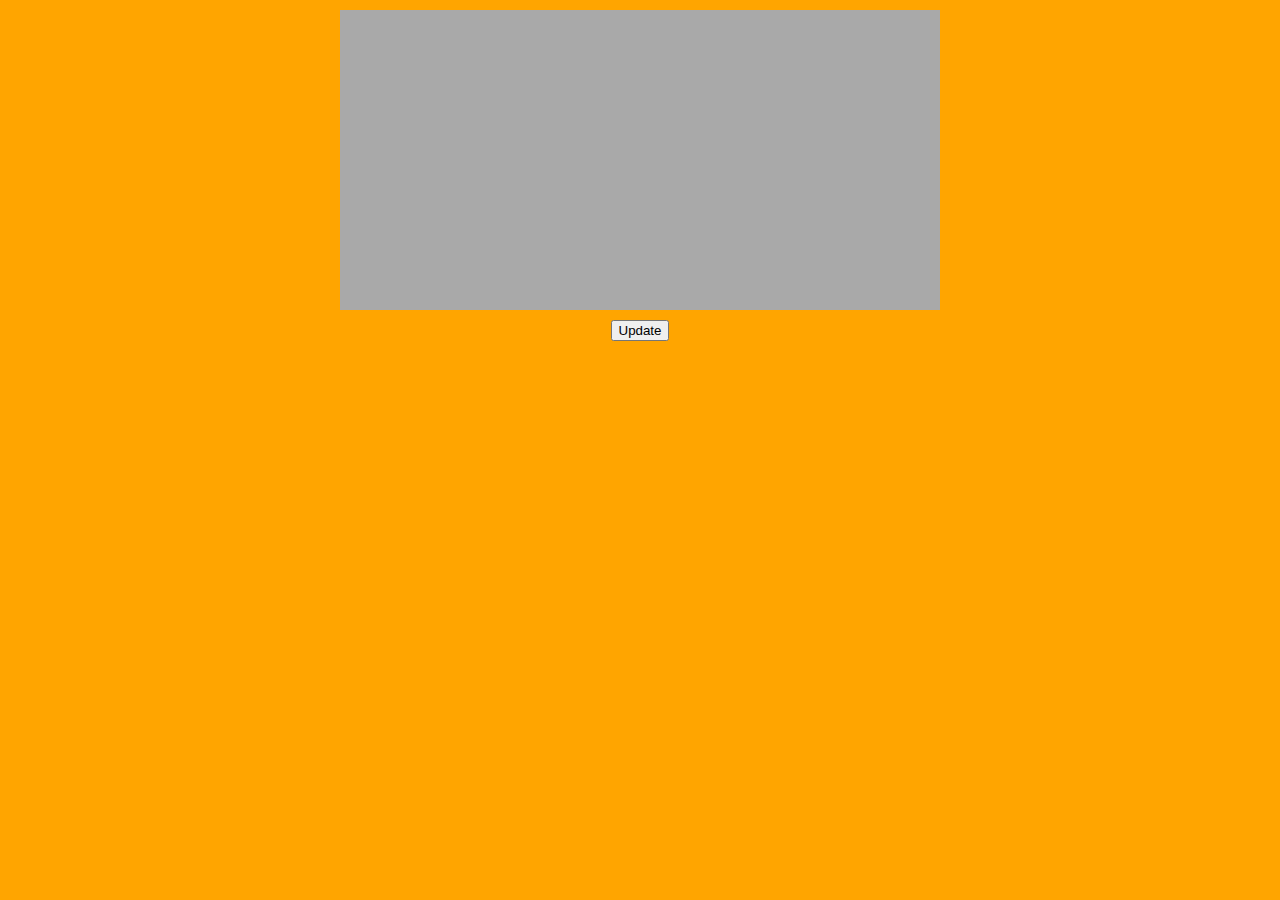
<file: Section 3/3.10 Code/3.10 Code - Finish/index.html>
<!DOCTYPE html>
<html>
<head>
	<meta charset="utf-8">
	<title>Section 3</title>
	<link rel="stylesheet" type="text/css" href="style.css">
</head>
<body>
	<div id="barchart"></div>

	<button type="button">Update</button>

	<script src="https://d3js.org/d3.v5.js"></script>
	<script type="" src="app.js"></script>
	
</body>
</html>
</file>
<file: Section 3/3.10 Code/3.10 Code - Finish/style.css>
body {
	background-color: orange;
}

#barchart{
    width: 600px;
    height: 300px;
    background-color: darkgrey;
    margin: 10px auto;
}

button {
	display: block;
	margin: 0 auto;
}
</file>
